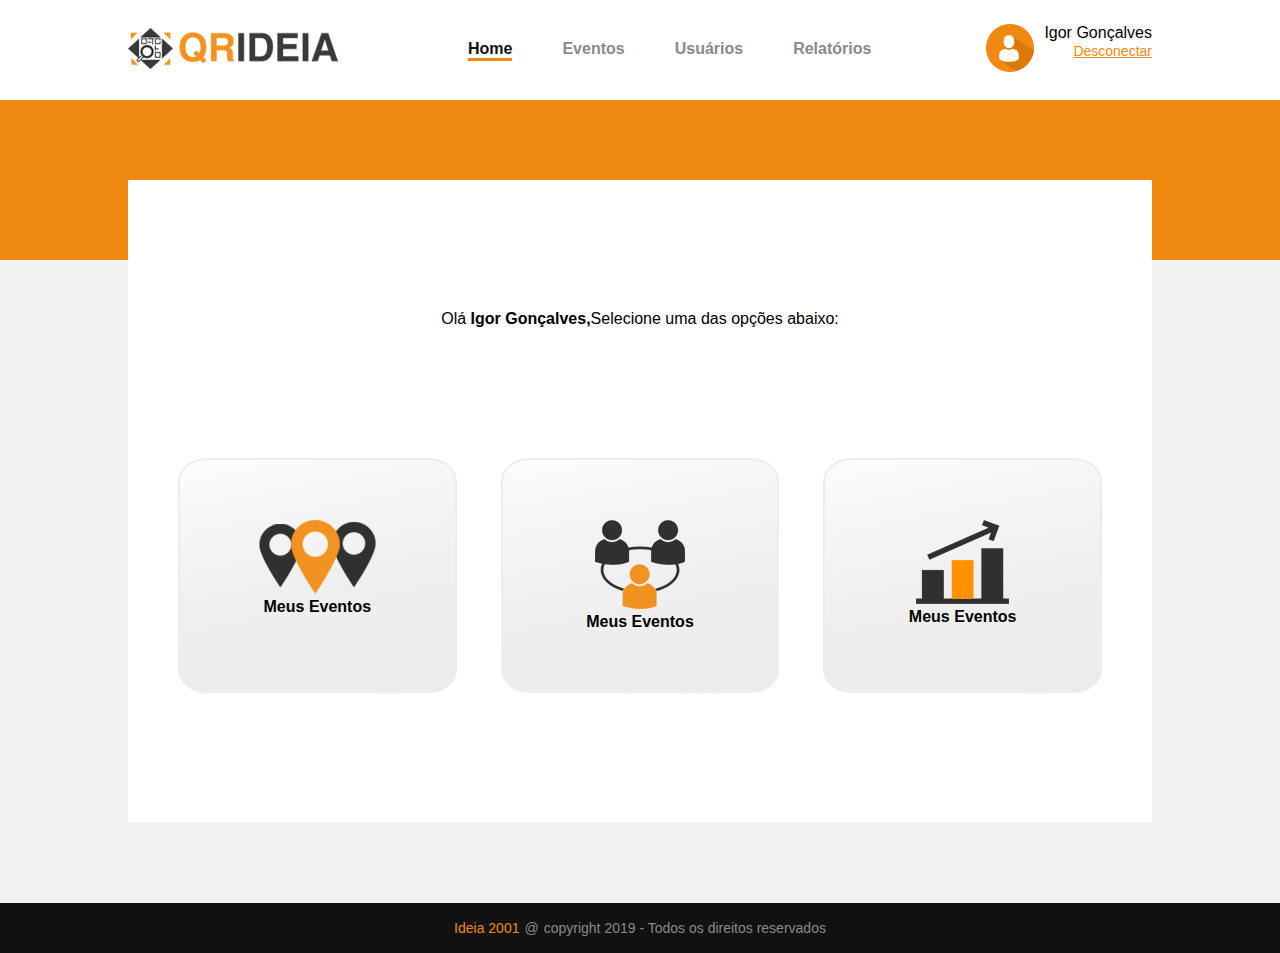
<file: index.html>
<!DOCTYPE html>
<html lang="en">

<head>
    <meta charset="UTF-8">
    <meta http-equiv="X-UA-Compatible" content="IE=edge">
    <meta name="viewport" content="width=device-width, initial-scale=1.0">
    <link rel="stylesheet" href="./css/style.css">
    <title>TESTEFRONTEND</title>
</head>

<body>
    <header>
        <div class="container--header">
            <a href="#">
                <div class="soon">
                    <img src="./img/logo.png">
                </div>
            </a>

            <!--Teste2 -->

            <div class="menuBox">
            </div>

            <nav>
                <div class="menuMobile">
                    <div class="line"></div>
                    <div class="line"></div>
                    <div class="line"></div>
                </div>
                <ul>
                    <a class="active" href="">
                        <li>Home</li>
                    </a>

                    <a href="">
                        <li>Eventos</li>
                    </a>

                    <a href="">
                        <li>Usuários</li>
                    </a>

                    <a href="">
                        <li>Relatórios</li>
                    </a>
                    <a href="./login.html">
                        <li>Sair</li>
                    </a>
                </ul>
            </nav>

            <div class="login">
                <div class="box--Avatar">
                    <img src="./img/user.png">
                </div>
                <div class="box--textLogin">
                    <div class="box--userText">
                        Igor Gonçalves
                    </div>
                    <a class="btn--login" href="./login.html">Desconectar</a>
                </div>
            </div>
    </header>
    <div class="box--header"></div>
    <main>
        <div class="main--container">
            <div class="title--main">
                Olá <strong>Igor Gonçalves,</strong>Selecione uma das opções abaixo:
            </div>
            <div class="services">
                <div class="card--Services">
                    <div>
                        <div class="img--service">
                            <img src="./img/icone-eventos.png" alt="">
                        </div>
                        <div class="Service--text">Meus Eventos</div>
                    </div>
                </div>
                <div class="card--Services">
                    <div class="img--service">
                        <img src="./img/icone-usuarios.png" alt="">
                    </div>
                    <div class="Service--text">Meus Eventos</div>
                </div>
                <div class="card--Services">
                    <div class="img--service">
                        <img src="./img/icone-relatorios.png" alt="">
                    </div>
                    <div class="Service--text">Meus Eventos</div>
                </div>
            </div>
        </div>
    </main>
    <footer><span>Ideia 2001</span> <span class="copy">@</span>copyright 2019 - Todos os direitos reservados</footer>

    <script src="./js/script.js"></script>
</body>

</html>
</file>
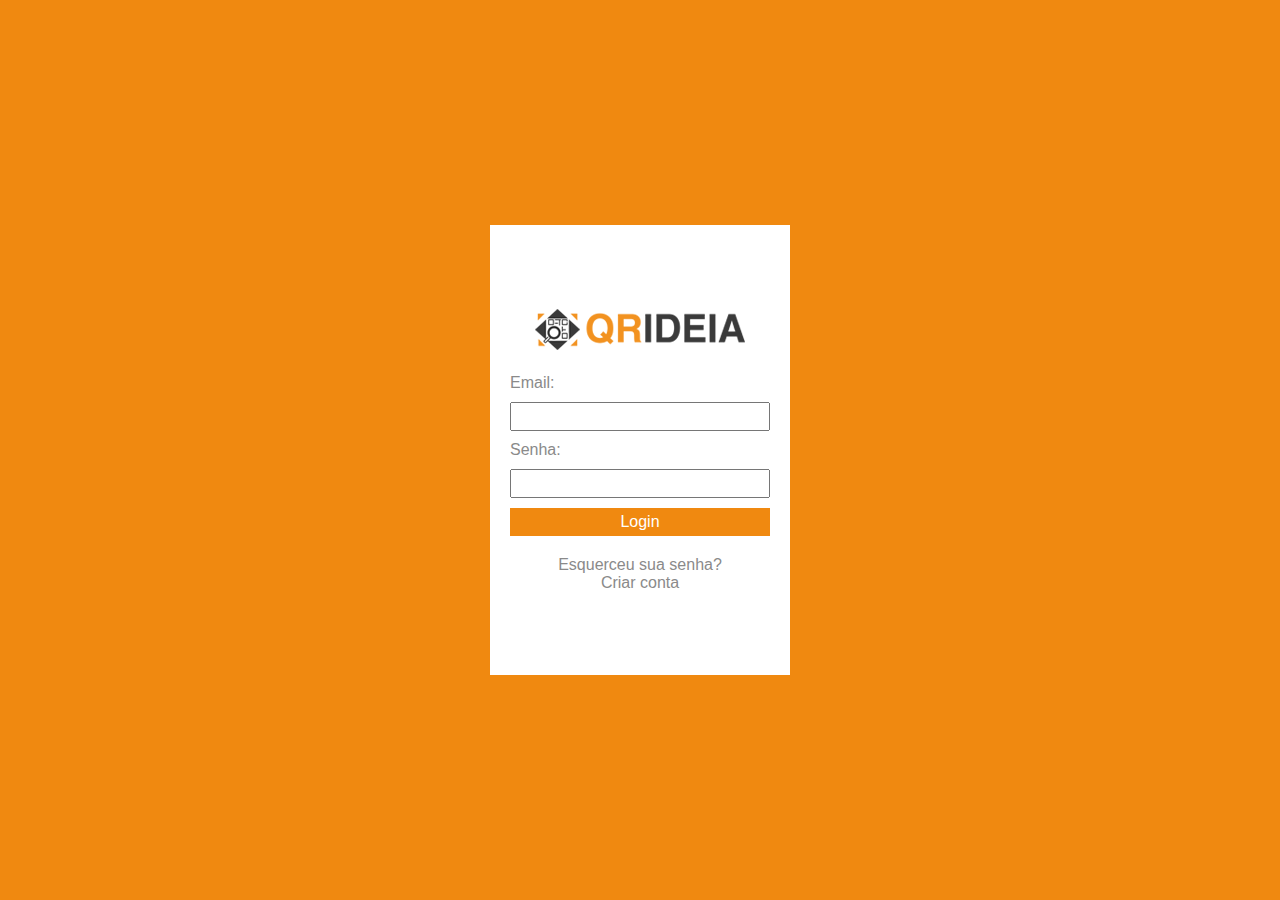
<file: login.html>
<!DOCTYPE html>
<html lang="en">
<head>
    <meta charset="UTF-8">
    <meta http-equiv="X-UA-Compatible" content="IE=edge">
    <meta name="viewport" content="width=device-width, initial-scale=1.0">
    <link rel="stylesheet" href="./css/login.css">
    <title>Login</title>
</head>
<body>
    <form class="login">
        <div class="logo">
            <img src="./img/logo.png">
        </div>
        <label>
            <label>Email:</label>
            <input type="email" required>
        </label>

        <label>
            <label>Senha:</label>
            <input type="password" required>
        </label>
        <button>Login</button>

        <div class="infoLogin">
            <a href="">
                Esquerceu sua senha?
            </a>

            <a href="">
                Criar conta
            </a>
        </div>
        
    </form>
</body>
</html>
</file>
<file: css/style.css>
:root{
    --colorDefault: #fff;
    --colorPrimary:#F08910;
    --colorDark:#111111;
    --colorLink: #8a8a8a;
    --colorBody:#F1F1F1;
    --colorBorder:#eeecec;
}

*{
    box-sizing: border-box;
}

header .menuMobile{
    width: 20px;
    height: 20px;
    display: none;
    flex-direction: column;
    justify-content: space-between;

}

/*Removendo link sair*/

header nav a:last-child{
    display: none;
}

/*Classe para abrir o menu mobile*/
.menuBoxOppened{
    width: 100% !important;
}

.menuNavOpened{
    width: 50%;
    padding: 20px;
}




header .menuMobile .line{
    background-color: var(--colorPrimary);
    width: 100%;
    height: 3px;
}



.active{
    border-bottom: 3px solid var(--colorPrimary);
    color:var(--colorDark) ;
}

/*Principal*/

main{
   margin: auto;
   margin-top: -80px;
   display: flex;
   justify-content: center;
   max-width: 1024px;
   background-color: var(--colorDefault);
}

.main--container{
  text-align: center;
  width: 100%;
}


/*Serviços */

main .card--Services{
    cursor: pointer;
    padding: 60px;
    border-radius: 10%;
    border:2px solid var(--colorBorder);
    background: rgb(215,215,215);
    background: linear-gradient(-11deg, rgba(215,215,215,0.47692580450148814) 0%, rgba(232,232,232,0.6702031154258579) 49%, rgba(252,252,252,1) 100%);
}

main .card--Services:hover{
    transition: 0.7s ease;
    transform: scale(1.1);
}




main .services{
    display: grid;
    grid-template-columns: repeat(3,1fr);
    gap: 44px;
    padding: 0 50px 0;
    margin: 130px 0 130px 0;
}

.main--container .title--main{
    margin: 130px 0 60px 0;
}

.main--container  .card--Services .Service--text{
    font-weight: bold;
}

body{
    margin: 0;
    padding: 0;
    font-family: Arial, Helvetica, sans-serif;
    background-color: var(--colorBody);
}

header{
    background-color: var(--colorDefault);
}

header .container--header{
    display: flex;
    align-items: center;
    justify-content: space-between;
    height: 100px;
    margin: auto;
    max-width: 1024px;
    
}


/*Menu*/

header nav ul{
    display: flex;
    list-style: none;
    margin: 0;
    padding: 0;
    transition: 0.5s ease-in;
}

header nav ul a{
    margin-right: 50px;
    font-weight: bold;
    text-decoration: none;
    color: var(--colorLink);
}


header nav ul a:hover{
    border-bottom: 3px solid var(--colorPrimary);
    color: var(--colorDark);
}

/*Usuario*/

header .login{
    display: flex;
}

header .box--textLogin{
    text-align: right;
}

header .login .box--Avatar img{
    margin-right: 10px;
}

.btn--login{
    color: var(--colorPrimary);
    font-size: 14px;
}


.box--header{
    position: relative;
    z-index: -999;
    background-color: var(--colorPrimary);
    height: 160px;
}


/*Rodapé */

footer{
    display: flex;
    align-items: center;
    justify-content: center;
    background-color: var(--colorDark);
    color: var(--colorLink);
    font-size: 14px;
    height: 50px;
    margin-top: 80px;
}

footer span{
    margin-right: 5px;
    color: var(--colorPrimary);
}

footer .copy{
    color: var(--colorLink);
}






/*Login*/





/*Responsivo*/

@media (max-width: 1024px){
    header .container--header{
        padding: 50px;
    }

    main{
        margin-top: auto;
    }
}

@media (max-width: 800px){

    .active{
        color: var(--colorLink);
        border: 0;
    }

    header .menuMobile{
        display: flex;
        align-items: flex-end;
    }

    header nav a:last-child{
        display: block;
    }

    header nav ul{
        background: var(--colorDark);
        width: 0%;
        height: 100vh;
        position: fixed;
        top: 0;
        bottom: 0;
        flex-direction: column;
        right: 0;
        padding-top: 100px;
        line-height: 30px;
        padding: 0;

        
    }

   header .menuBox{
       display: flex;
       position: fixed;
       width: 0%;
       height: 100vh;
       left: 0;
       right: 0;
       bottom: 0;
       transition: 0.5s ease-in;
       background-color: rgba(0, 0, 0, 0.7);
   }


    header .menuMobile{
        display: flex;
        position: fixed;
        top: 6%;
        z-index: 1;
    }
    main .services{
        grid-template-columns: repeat(2,1fr);
    }

    /*Sumindo com menu desktop*/

    header .login{
        display: none;
    }
}

@media (max-width: 450px){

    header .menuMobile{
        position: absolute;
        right: 9%;
        top: 5%;
    }

    main .services{
        grid-template-columns: repeat(1,1fr);
    }

    main .card--Services{
        padding: 50px;
    }

    header .login{
        display: none;
    }

    .box--header{
        height: 80px;
    }

    footer{
        font-size: 11px;
    }
}


@media (max-width: 320px){

    header .menuMobile{
        position: absolute;
        right: 9%;
        top: 5%;
    }
    main .services{
        padding: 20px;
    }

    header .container--header{
        padding: 10px;
    }
}
</file>
<file: css/login.css>
*{
    margin: 0;
    padding: 0;
    box-sizing: border-box;
}

:root{
    --colorDefault: #fff;
    --colorPrimary:#F08910;
    --colorDark:#111111;
    --colorLink: #8a8a8a;
    --colorBody:#F1F1F1;
    --colorBorder:#eeecec;
}


body{
    display: flex;
    justify-content: center;
    align-items: center;
    height: 100vh;
    background-color: var(--colorPrimary);
    font-family: Arial, Helvetica, sans-serif;
}


form{
    display: flex;
    flex-direction: column;
    width: 300px;
    background-color: var(--colorDefault);
    height: 50%;
    display: flex;
    justify-content: center;
    padding: 20px;
}

form input{
    margin:10px 0px 10px 0;;
    padding: 5px;
}

form button{
    padding: 5px;
    border: none;
    background-color: var(--colorPrimary);
    color: var(--colorDefault);
    font-size: 16px;
    cursor: pointer;
}

form button:hover{
    transition: 0.5s ease;
    background-color: var(--colorDark);
}

form .logo{
    margin-bottom: 20px;
    text-align: center;
}

.infoLogin {
    display: flex;
    flex-direction: column;
    justify-content: center;
    align-items: center;
    margin-top: 20px;
}


.infoLogin a{
    text-decoration: none;
    color: var(--colorLink);
}

form label{
    color: var(--colorLink);
    display: flex;
    flex-direction: column;
}
</file>
